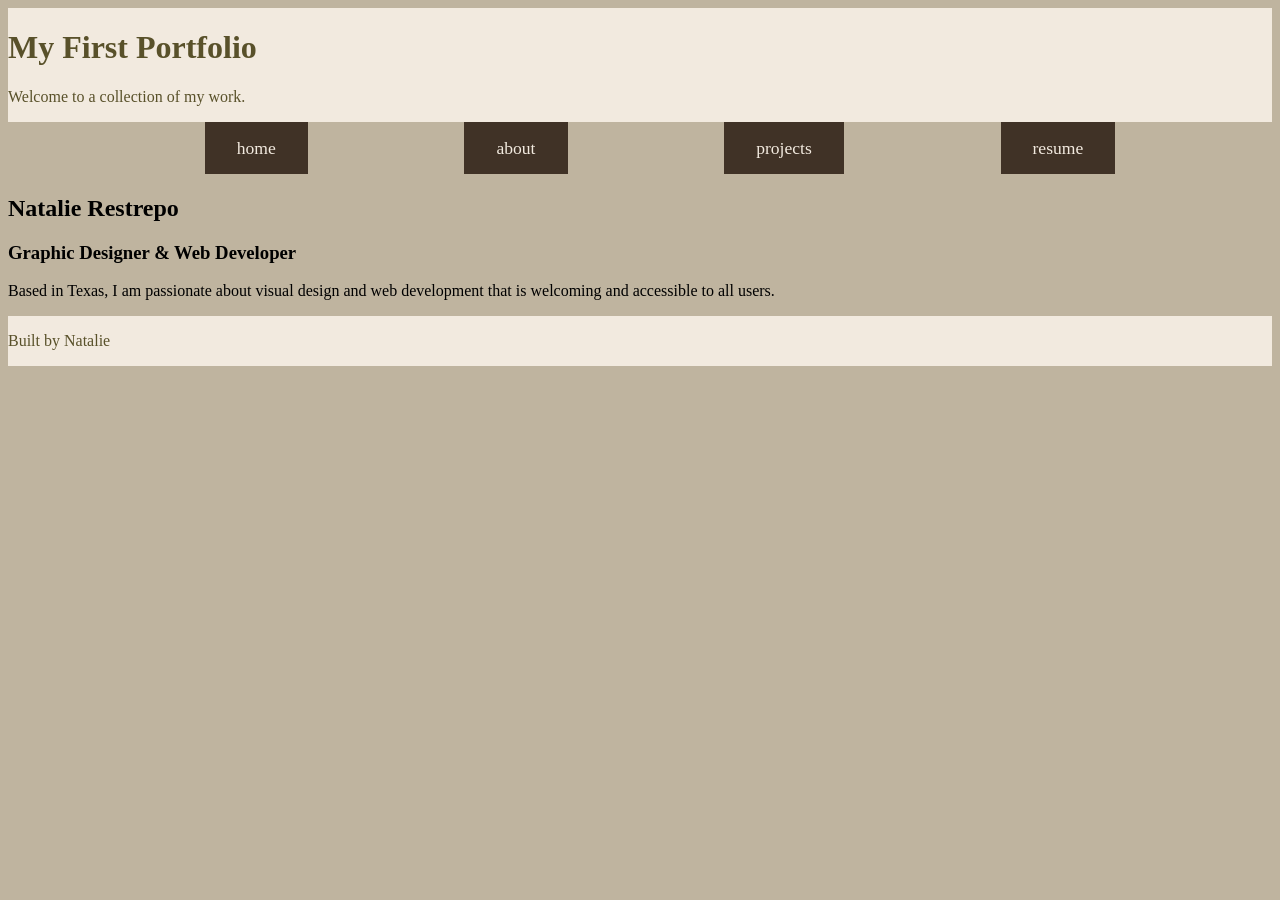
<file: index.html>
<!DOCTYPE html>
<html lang="en">
<head>
    <meta charset="UTF-8">
    <meta name="viewport" content="width=device-width, initial-scale=1.0">
    <link rel="stylesheet" href="styles.css">
    <title>My First Portfolio</title>
</head>
<body>
    <header>
        <h1>My First Portfolio</h1>
        <p>Welcome to a collection of my work.</p>
    </header>
    <nav>
        <ul>
            <li><a href="index.html">Home</a></li>
            <li><a href="about.html">About</a></li>
            <li><a href="projects.html">Projects</a></li>
            <li><a href="resume.html">Resume</a></li>
        </ul>
    </nav>
    <main>
        <section>
            <h2>Natalie Restrepo</h2>
            <h3>Graphic Designer & Web Developer</h3>
            <p>Based in Texas, I am passionate about visual design and web development that is welcoming and accessible to all users.</p>
        </section>
    </main>
    <footer>
        <p>Built by Natalie </p>
    </footer>
</body>
</html>
</file>
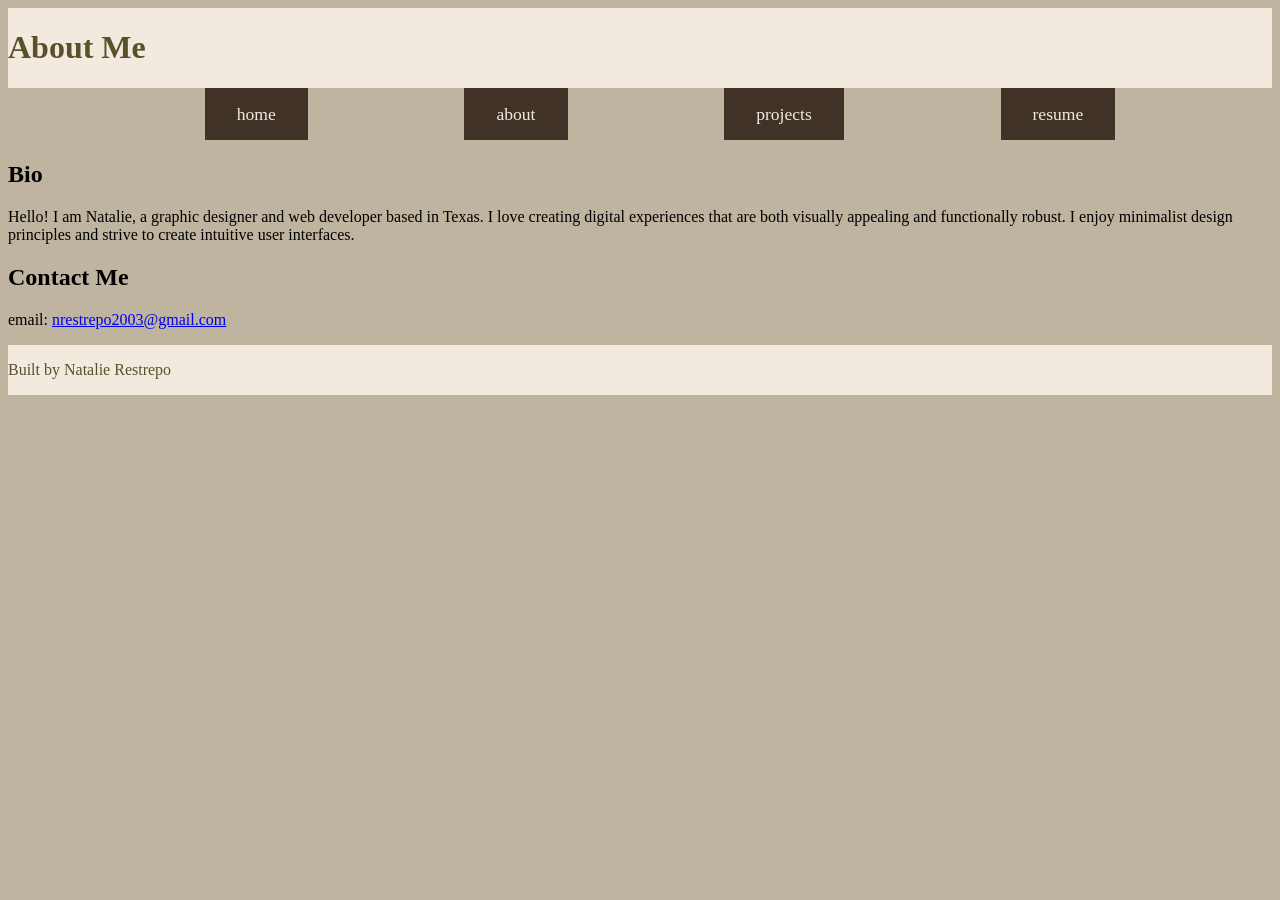
<file: about.html>
<!DOCTYPE html>
<html lang="en">
<head>
    <meta charset="UTF-8">
    <meta name="viewport" content="width=device-width, initial-scale=1.0">
    <link rel="stylesheet" href="styles.css">
    <title>About Me</title>
</head>
<body>
    <header>
        <h1>About Me</h1>
    </header>
    <nav>
        <ul>
            <li><a href="index.html">Home</a></li>
            <li><a href="about.html">About</a></li>
            <li><a href="projects.html">Projects</a></li>
            <li><a href="resume.html">Resume</a></li>
        </ul>
    </nav>
    <main>
        <section>
            <h2>Bio</h2>
            <p>Hello! I am Natalie, a graphic designer and web developer based in Texas. I love creating digital experiences that are both visually appealing and functionally robust. I enjoy minimalist design principles and strive to create intuitive user interfaces.</p>
        </section>
        <aside>
            <h2>Contact Me</h2>
            <p> email: <a href="mailto:nrestrepo2003@gmail.com ">nrestrepo2003@gmail.com</a></p>
        </aside>
    </main>
    <footer>
        <p>Built by Natalie Restrepo</p>
    </footer>
</body>
</html>
</file>
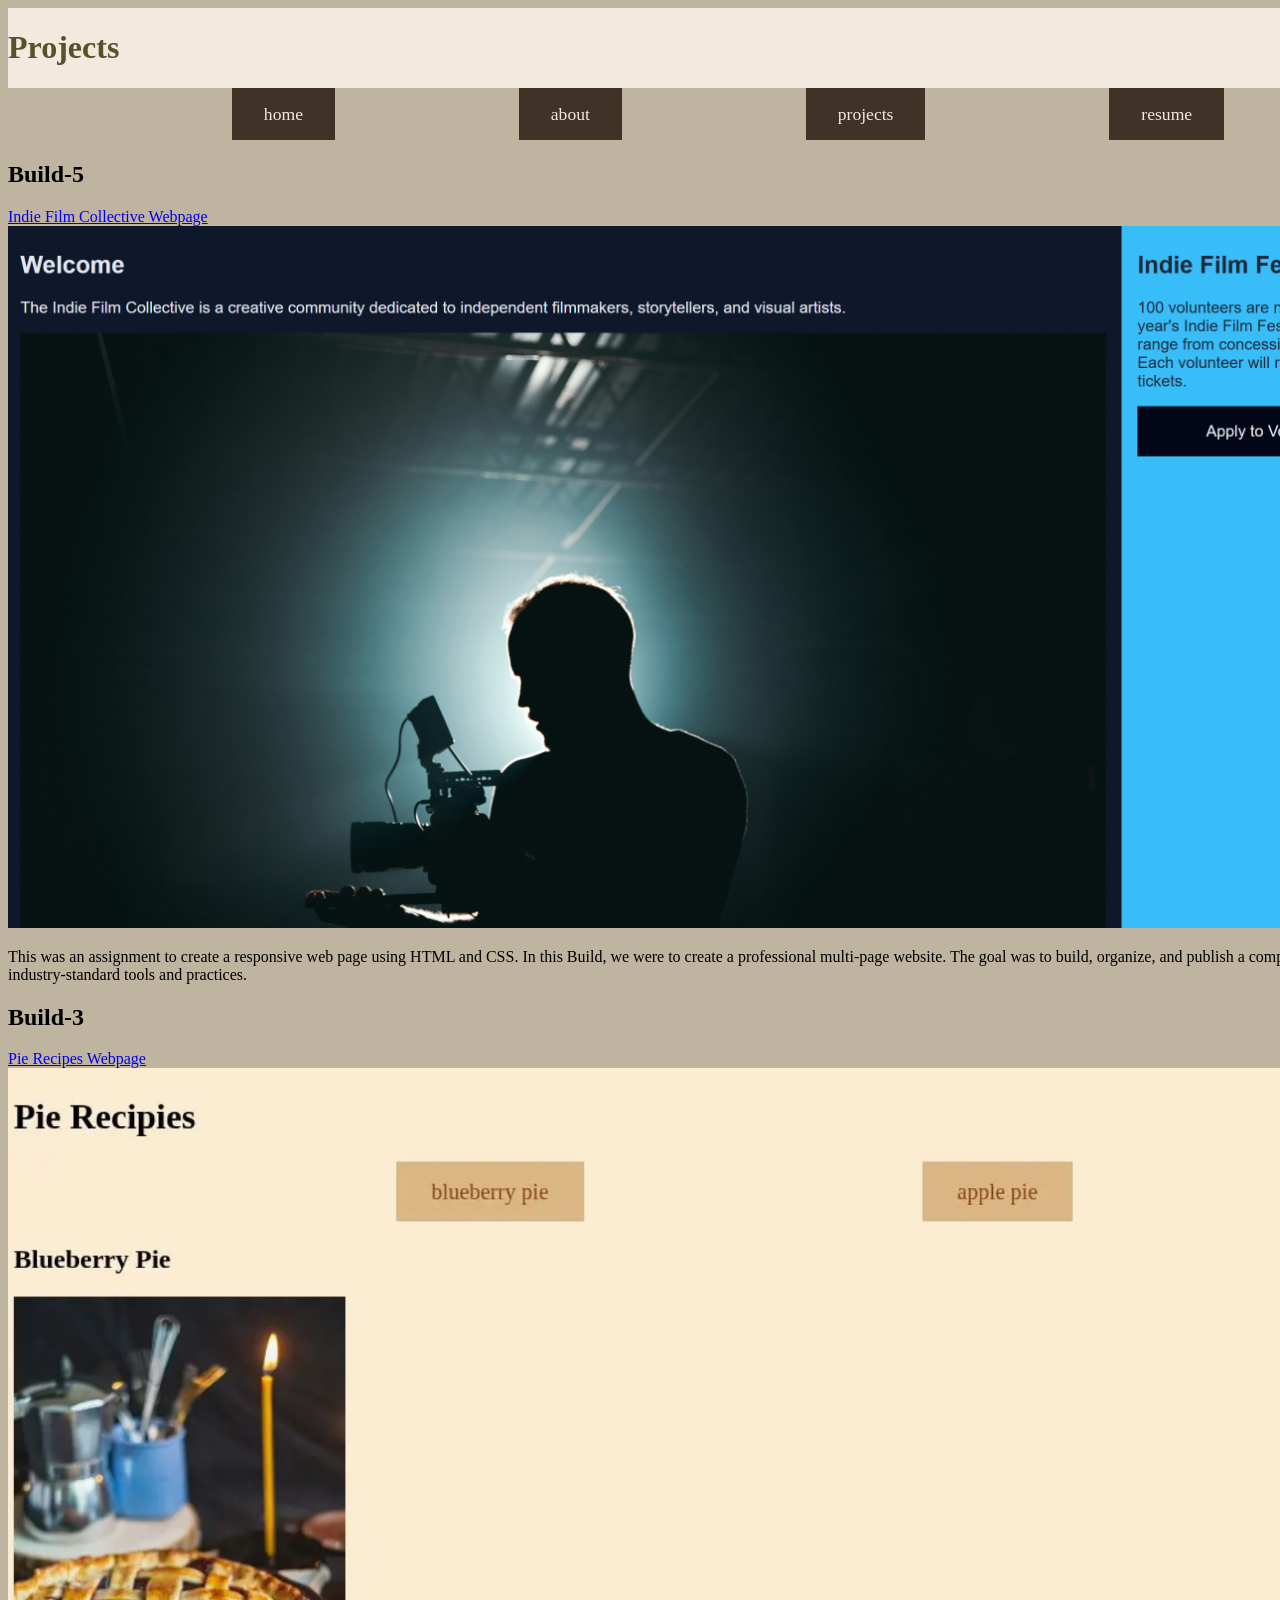
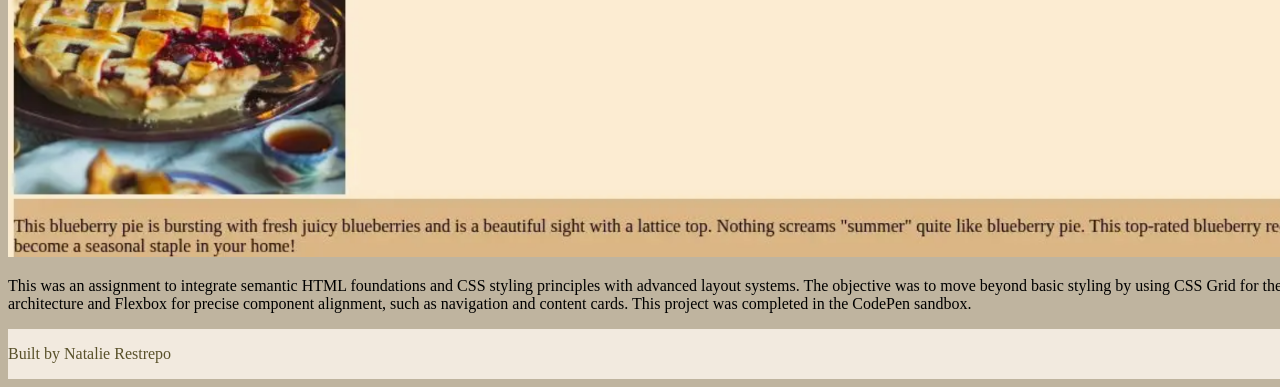
<file: projects.html>
<!DOCTYPE html>
<html lang="en">
<head>
    <meta charset="UTF-8">
    <meta name="viewport" content="width=device-width, initial-scale=1.0">
    <link rel="stylesheet" href="styles.css">
    <title>Projects</title>
</head>
<body>
    <header>
        <h1>Projects</h1>
    </header>
    <nav>
        <ul>
            <li><a href="index.html">Home</a></li>
            <li><a href="about.html">About</a></li>
            <li><a href="projects.html">Projects</a></li>
            <li><a href="resume.html">Resume</a></li>
        </ul>
    </nav>
    <main>
        <section>
            <h2>Build-5</h2>
            <a href="https://03nani.github.io/5-Build/">Indie Film Collective Webpage</a>
            <img src="images/indie-film-collective.png" alt="Screenshot of indie-film-collective website" width="1400">
            <p>This was an assignment to create a responsive web page using HTML and CSS. In this Build, we were to create a professional multi-page website. The goal was to build, organize, and publish a complete website using industry-standard tools and practices.</p>
        </section>
        <section>
            <h2>Build-3</h2>
            <a href="https://codepen.io/Natalie-Restrepo/pen/KwNxwOp">Pie Recipes Webpage</a>
            <img src="images/pie-recipes.png" alt="Screenshot of Pie Recipes page" width="1400">
            <p>This was an assignment to integrate semantic HTML foundations and CSS styling principles with advanced layout systems. The objective was to move beyond basic styling by using CSS Grid for the overall page architecture and Flexbox for precise component alignment, such as navigation and content cards. This project was completed in the CodePen sandbox.</p>
        </section>
    </main>
    <footer>
        <p>Built by Natalie Restrepo</p>
    </footer>
</body>
</html>
</file>
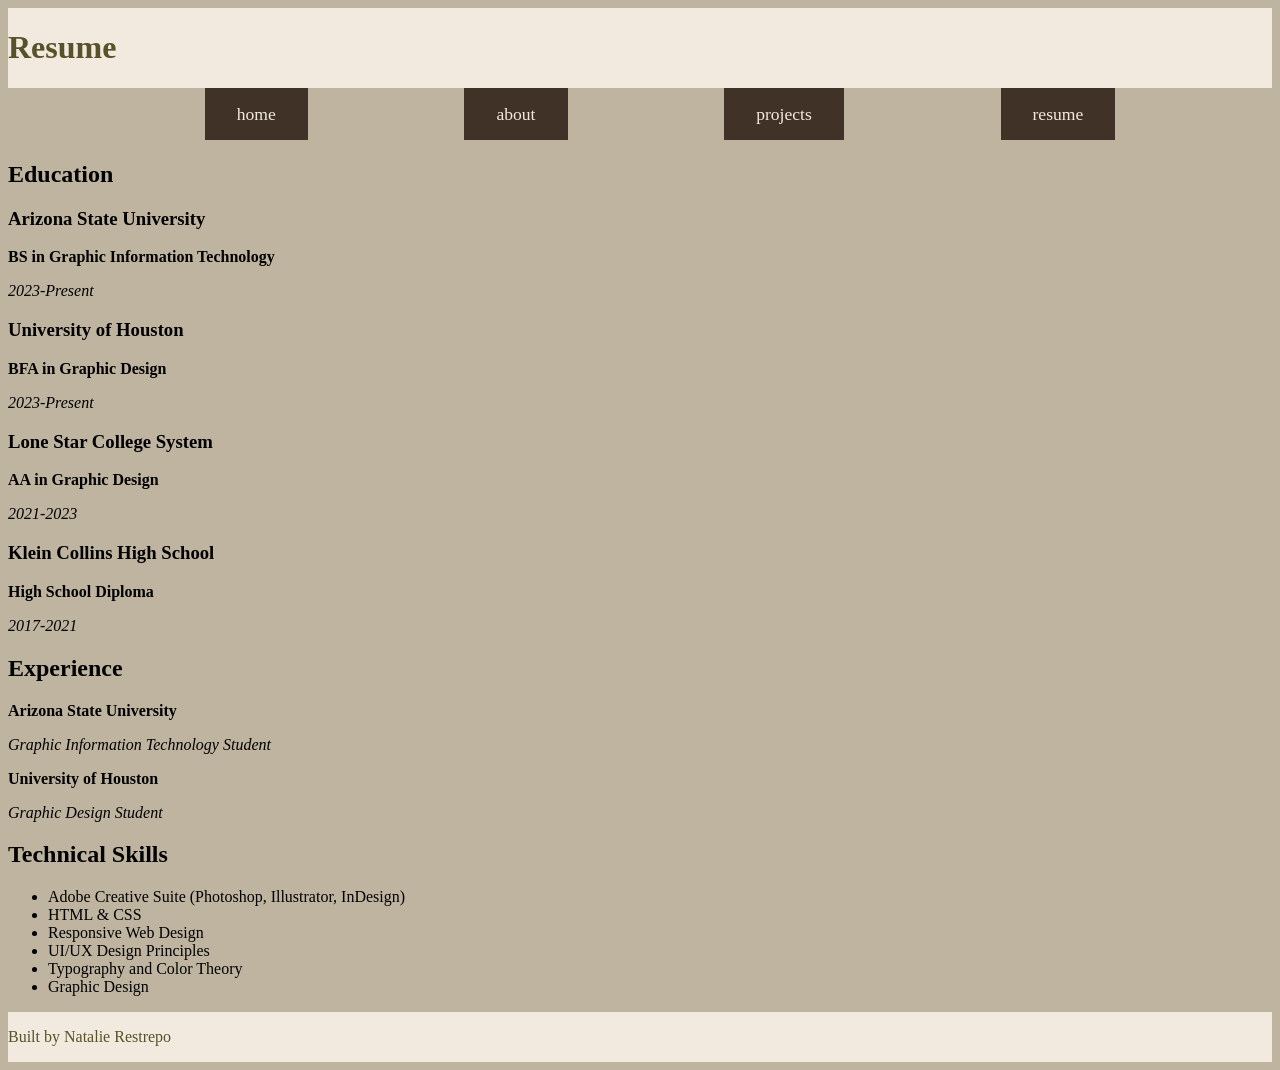
<file: resume.html>
<!DOCTYPE html>
<html lang="en">
<head>
    <meta charset="UTF-8">
    <meta name="viewport" content="width=device-width, initial-scale=1.0">
    <link rel="stylesheet" href="styles.css">
    <title>Resume</title>
</head>
<body>
    <header>
        <h1>Resume</h1>
    </header>
    <nav>
        <ul>
            <li><a href="index.html">Home</a></li>
            <li><a href="about.html">About</a></li>
            <li><a href="projects.html">Projects</a></li>
            <li><a href="resume.html">Resume</a></li>
        </ul>
    </nav>
    <main>
        <section>
            <h2>Education</h2>
            <h3>Arizona State University</h3>
                <p><strong>BS in Graphic Information Technology</strong></p>
                <p><em>2023-Present</em></p>
            <h3>University of Houston</h3>
                <p><strong>BFA in Graphic Design</strong></p>
                <p><em>2023-Present</em></p>
            <h3>Lone Star College System</h3>
                <p><strong>AA in Graphic Design</strong></p>
                <p><em>2021-2023</em></p>
            <h3>Klein Collins High School</h3>
                <p><strong>High School Diploma</strong></p> 
                <p><em>2017-2021</em></p>
        </section>
        <section>
            <h2>Experience</h2>
            <p><strong>Arizona State University</strong></p>
            <p><em>Graphic Information Technology Student</em></p>
            <p><strong>University of Houston</strong></p>
            <p><em>Graphic Design Student</em></p>
        </section>
        <section>
            <h2>Technical Skills</h2>
            <ul>
                <li>Adobe Creative Suite (Photoshop, Illustrator, InDesign)</li>
                <li>HTML & CSS</li>
                <li>Responsive Web Design</li>
                <li>UI/UX Design Principles</li>
                <li>Typography and Color Theory</li>
                <li>Graphic Design</li>
            </ul>
        </section>
    </main>
    <footer>
        <p>Built by Natalie Restrepo</p>
    </footer>
</body>
</html>
</file>
<file: styles.css>
/* CSS by Natalie Restrepo */
/* Color Palette
olive green=#59512A
beige=#BFB49F
tan=#8C7C69
off-white=#F2EADF
brown=#403226
*/

/* GLOBAL STYLES (MOBILE FIRST) */
body {
    display:grid;
    grid-template-columns: 1fr;
    background-color:#BFB49F;
}
header, footer {
    grid-column:1/3;
    Background-color:#F2EADF;
    color:#59512A;
}
nav {
    grid-column:1/3;
}
nav ul {
    display:flex;
    justify-content:space-evenly;
    list-style:none;
}
nav a {
    text-decoration:none;
    background-color:#403226;
    padding:1rem 2rem; 
    color:#F2EADF;
    font-size:1.1rem;
    text-transform:lowercase;
}
nav a:hover {
    background-color:#F2EADF;
    color:#403226;
}

@media screen and (max-width:500px) { 
    body {
    grid-template-columns: 1fr 1fr;
    }
nav a {
    text-decoration:none;
    background-color:#F2EADF;
    padding:1rem 2rem; 
    color:#59512A;
    text-transform:lowercase;
}
nav a:hover {
    background-color:#F2EADF;
    color:#59512A;
}
header, footer {
    Background-color:#403226;
    color:#F2EADF;
}
}
</file>
